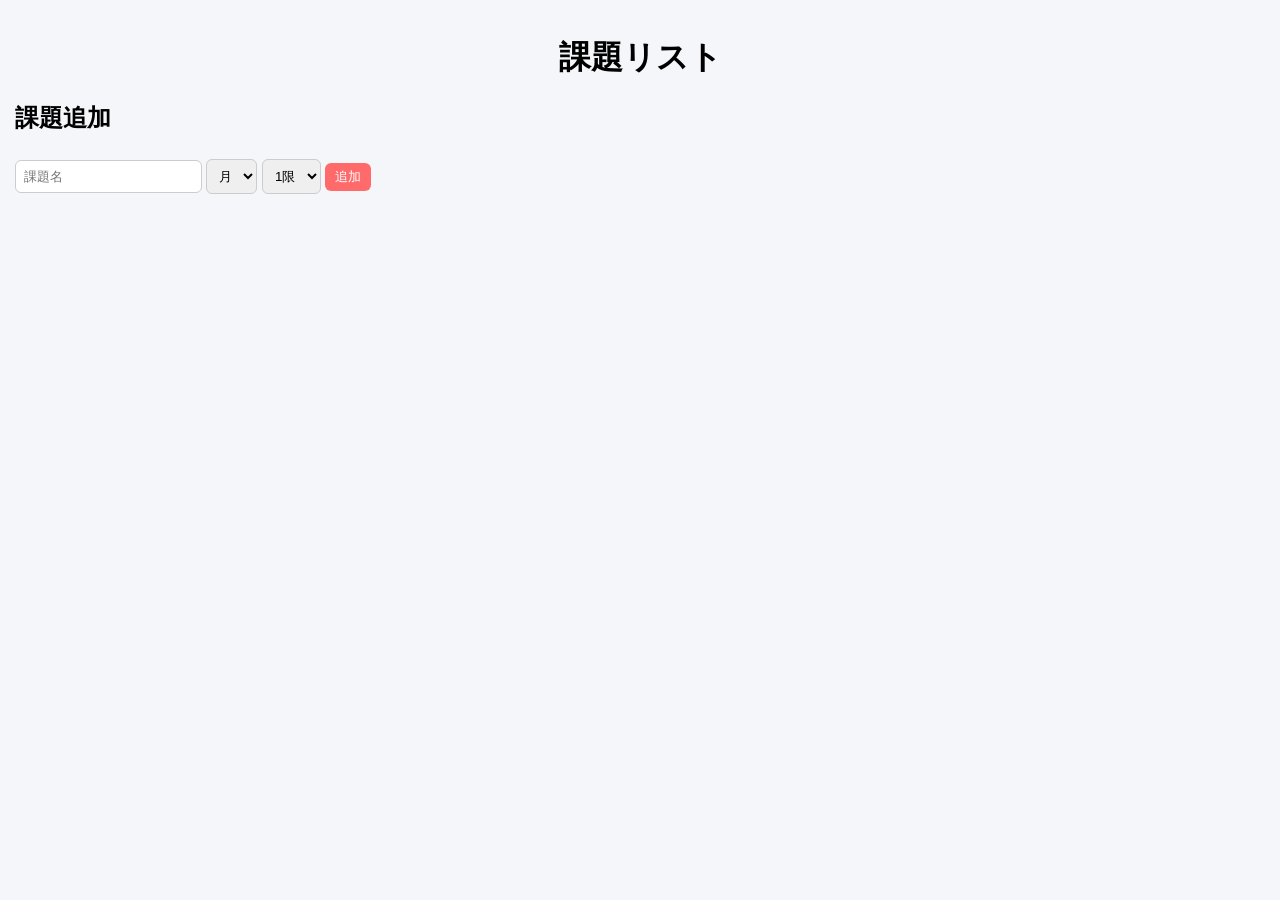
<file: index.html>
<!DOCTYPE html>
<html lang="ja">
<head>
  <meta charset="UTF-8">
  <title>課題管理</title>
  <meta name="viewport" content="width=device-width, initial-scale=1.0">
  <link rel="stylesheet" href="style.css">
</head>
<body>

<h1>課題リスト</h1>

<ul id="taskList"></ul>

<h2>課題追加</h2>

<input id="taskName" placeholder="課題名">

<select id="day">
  <option value="1">月</option>
  <option value="2">火</option>
  <option value="3">水</option>
  <option value="4">木</option>
  <option value="5">金</option>
</select>

<select id="period">
  <option value="1">1限</option>
  <option value="2">2限</option>
  <option value="3">3限</option>
  <option value="4">4限</option>
  <option value="5">5限</option>
</select>

<button onclick="addTask()">追加</button>

<script src="script.js"></script>

</body>
</html>
</file>
<file: style.css>
body {
  font-family: -apple-system, BlinkMacSystemFont, sans-serif;
  background: #f5f6fa;
  margin: 0;
  padding: 15px;
}

h1 {
  text-align: center;
}

ul {
  padding: 0;
}

li {
  list-style: none;
  background: white;
  padding: 12px;
  margin-bottom: 10px;
  border-radius: 10px;
  display: flex;
  align-items: center;
  gap: 10px;
  box-shadow: 0 2px 5px rgba(0,0,0,0.1);
}

.task-text {
  display: flex;
  justify-content: space-between;
  align-items: center;
  width: 100%;
}

.task-text span:first-child {
  flex: 1;
}

.task-text span:last-child {
  width: 80px;
  text-align: right;
}

input[type="checkbox"] {
  transform: scale(1.4);
}

button {
  border: none;
  background: #ff6b6b;
  color: white;
  padding: 5px 10px;
  border-radius: 6px;
}

input, select {
  padding: 8px;
  margin: 5px 0;
  border-radius: 6px;
  border: 1px solid #ccc;
}

/* 色 */
.normal {
  color: #3498db;
  font-weight: bold;
}

.danger {
  color: red;
  font-weight: bold;
}
</file>
